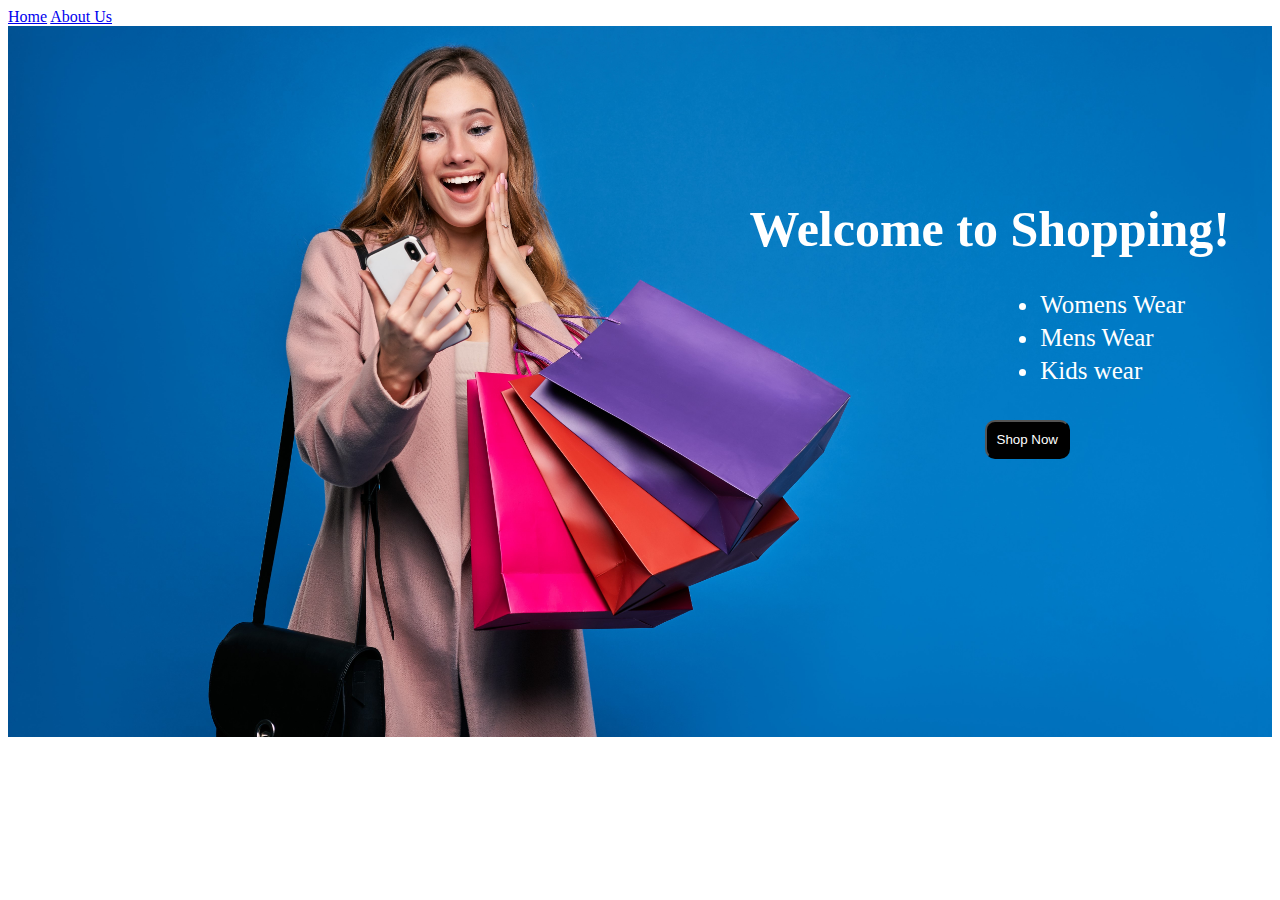
<file: index.html>
<!DOCTYPE html>
<html lang="en">
<head>
    <meta charset="UTF-8">
    <meta http-equiv="X-UA-Compatible" content="IE=edge">
    <meta name="viewport" content="width=device-width, initial-scale=1.0">
    <title>Shopping</title>
    <link rel="stylesheet" href="/css/all.css">
    <link rel="stylesheet" href="/css/index.css">
</head>
<body>
    <div id="header">
        <a href="#">Home</a>
        <a href="/about_us.html">About Us</a>
    </div>

    <div id="content1">
        <img src="/images/background.jpg" alt="">
        <p>Welcome to Shopping!</p>
        <ul>
            <li>Womens Wear</li>
            <li>Mens Wear</li>
            <li>Kids wear</li>
        </ul>
        <a href="/shop_now.html"><button>Shop Now</button></a>
    </div>
    
</body>
</html>
</file>
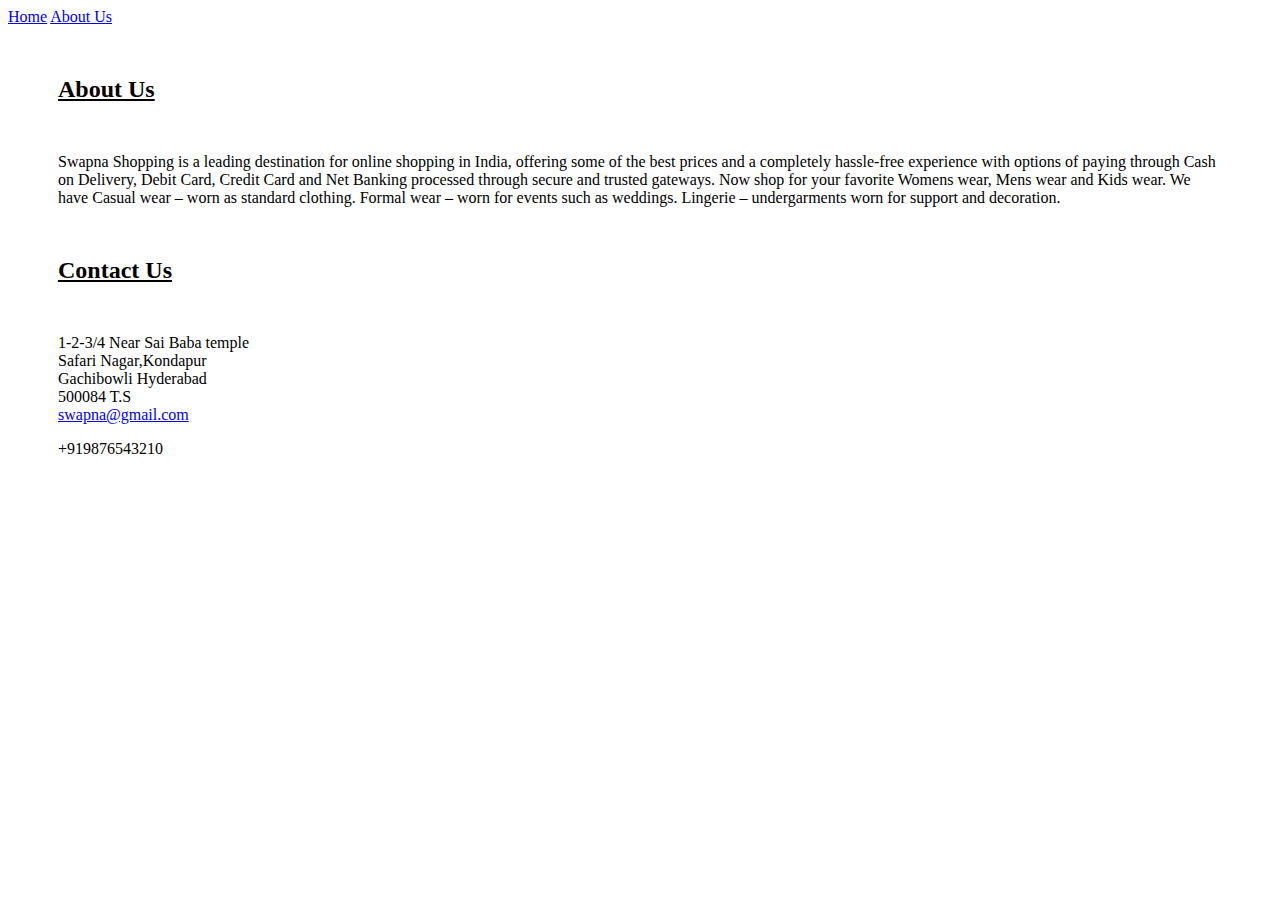
<file: about_us.html>
<!DOCTYPE html>
<html lang="en">
<head>
    <meta charset="UTF-8">
    <meta http-equiv="X-UA-Compatible" content="IE=edge">
    <meta name="viewport" content="width=device-width, initial-scale=1.0">
    <link rel="stylesheet" href="/css/all.css">
    <title>Document</title>
</head>
<body>
    <div id="header">
        <a href="/index.html">Home</a>
        <a href="#">About Us</a>
    </div>

        <h2 style="margin: 50px; text-decoration: underline;">About Us</h2>
        <p style="margin: 50px;">Swapna Shopping is a leading destination for online shopping in India, offering some of the best prices and a completely hassle-free experience with options of paying through Cash on Delivery, Debit Card, Credit Card and Net Banking processed through secure and trusted gateways. Now shop for your favorite Womens wear, Mens wear and Kids wear. We have Casual wear – worn as standard clothing. Formal wear – worn for events such as weddings. Lingerie – undergarments worn for support and decoration.</p>

        <h2 style="margin: 50px; text-decoration: underline;">Contact Us</h2>
        <p style="margin: 50px;margin-bottom: 0;">1-2-3/4 Near Sai Baba temple<br>Safari Nagar,Kondapur<br> Gachibowli Hyderabad<br>500084 T.S</p>
        <a href="#" style="margin-left: 50px;">swapna@gmail.com</a>
        <p style="margin-left: 50px;">+919876543210</p>
    
</body>
</html>
</file>
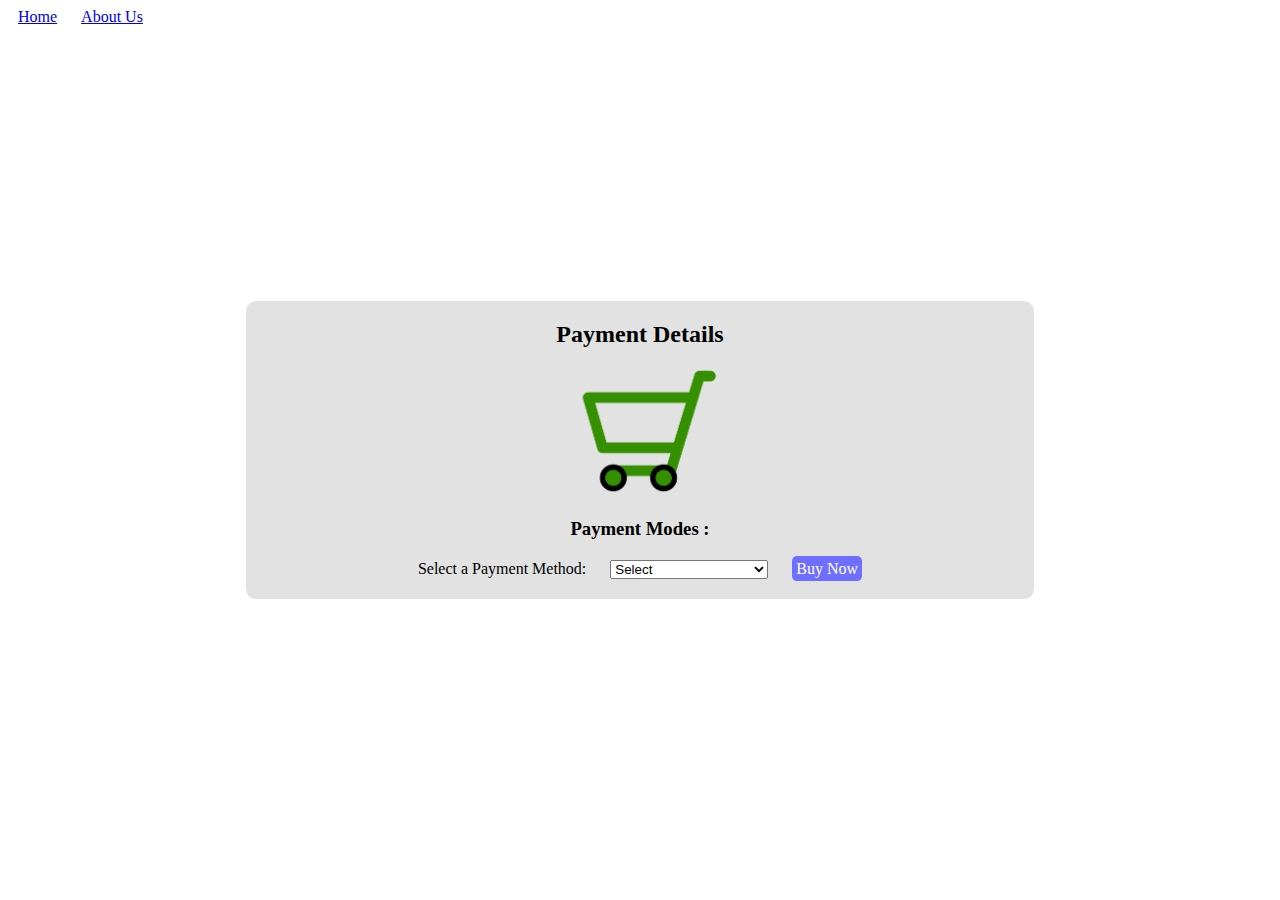
<file: payment.html>
<!DOCTYPE html>
<html lang="en">
<head>
    <meta charset="UTF-8">
    <meta http-equiv="X-UA-Compatible" content="IE=edge">
    <meta name="viewport" content="width=device-width, initial-scale=1.0">
    <link rel="stylesheet" href="/css/all.css">
    <link rel="stylesheet" href="/css/payment.css">
    <title>Document</title>
</head>
<body>
    <div id="header">
        <a href="/index.html">Home</a>
        <a href="/about_us.html">About Us</a>
    </div>

    <div id="main">
        <center>
            <h2>Payment Details</h2>
            <img src="/images/sample_car.jpg" alt="">
            <h3>Payment Modes :</h3>
            <label for="payment_modes">Select a Payment Method:</label>
            <select name="payment_modes" id="mode">
                <option>Select</option>
                <option>Credit Card/Debit Card</option>
                <option>Cash On Delicery</option>
                <option>UPI</option>
                <option>Net Banking</option>
            </select>
            <a href="#">Buy Now</a>
        </center>
        
    </div>

</body>
</html>
</file>
<file: css/all.css>
img{
    width: 100%;
}

#content1 p{
    position: absolute;
    top: 150px;
    right: 50px;
    font-size: 50px;
    color: white;
    font-weight: 800;
}
#content1 ul{
    position: absolute;
    top: 270px;
    right: 90px;
}
#content1 li{
    color: rgb(255, 255, 255);
    font-size: 25px;
    margin: 5px;
}
button{
    position: absolute;
    top: 420px;
    right: 210px;
    background-color: black;
    color: white;
    padding: 10px;
    border-radius: 10px;
}
</file>
<file: css/index.css>
img{
    width: 100%;
}

#content1 p{
    position: absolute;
    top: 150px;
    right: 50px;
    font-size: 50px;
    color: white;
    font-weight: 800;
}
#content1 ul{
    position: absolute;
    top: 270px;
    right: 90px;
}
#content1 li{
    color: rgb(255, 255, 255);
    font-size: 25px;
    margin: 5px;
}
button{
    position: absolute;
    top: 420px;
    right: 210px;
    background-color: black;
    color: white;
    padding: 10px;
    border-radius: 10px;
}
</file>
<file: css/payment.css>
#main{
    padding: 10px;
    border-radius: 10px;
    width: 60%;
    position: absolute;
    top: 50%;
    left: 50%;
    transform: translate(-50%,-50%);
    background-color: rgb(226, 226, 226);
}
#main img{
    width: 20%;
}
#main h2,h3,h4,img,a,label,select,p{
    margin: 10px;
}
#main a{
    text-decoration: none;
    background-color: rgb(111, 111, 255);
    color: white;
    padding: 4px;
    border-radius: 5px;
}
</file>
